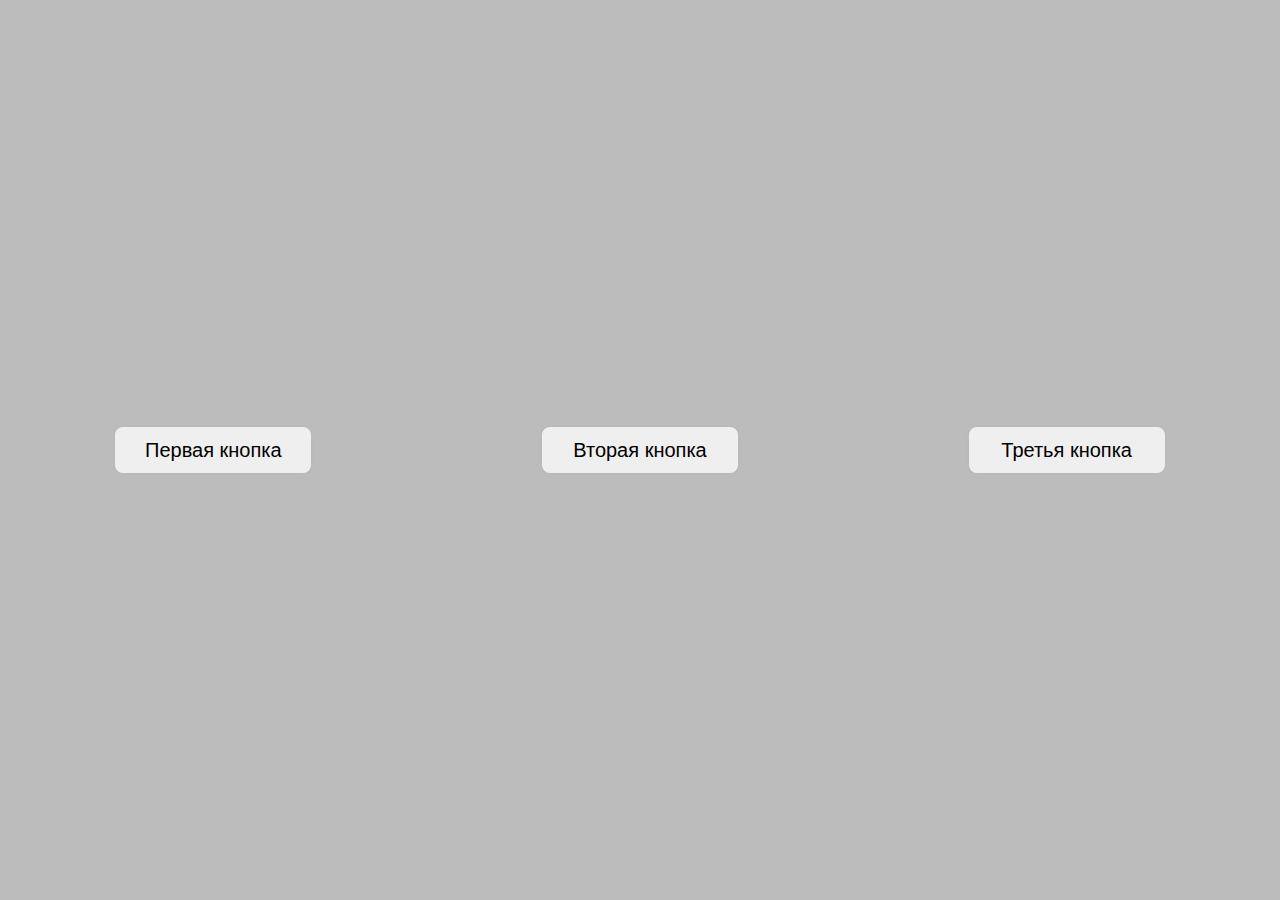
<file: index.html>
<!DOCTYPE html>
<html lang="en">
<head>
    <meta charset="UTF-8">
    <meta name="viewport" content="width=device-width, initial-scale=1.0">
    <meta http-equiv="X-UA-Compatible" content="ie=edge">
    <title>Task</title>
    <link rel="stylesheet" href="css/style.css">
</head>
<body id=body>
    <div class="content" id="content">
        <a href="https://www.google.com/"><button id="first">Первая кнопка</button></a>
        <button id="second">Вторая кнопка</button>
        <button id="third">Третья кнопка</button>
    </div>
    <script src="js/js.js"></script>
</body>
</html>
</file>
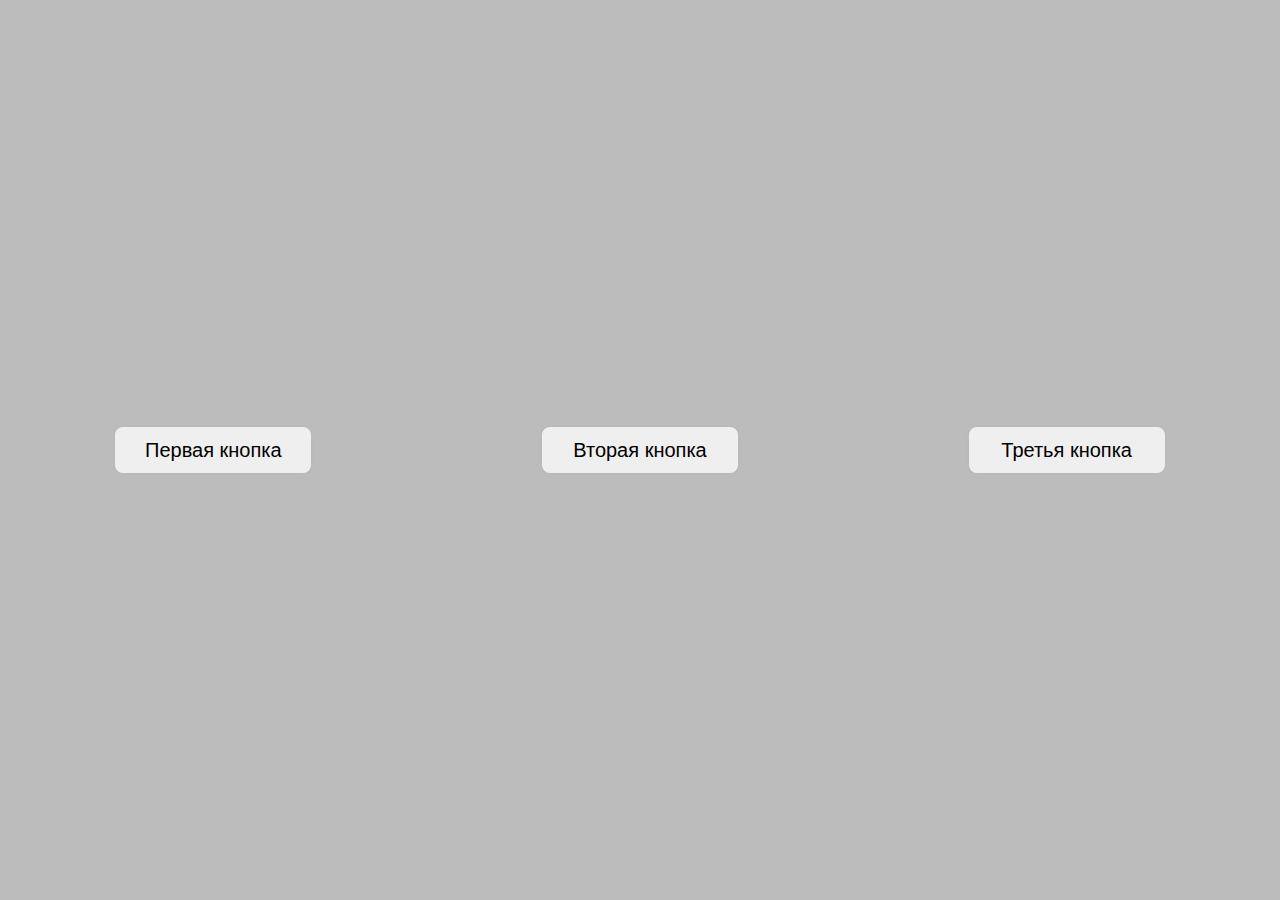
<file: button-task.html>
<!DOCTYPE html>
<html lang="en">
<head>
    <meta charset="UTF-8">
    <meta name="viewport" content="width=device-width, initial-scale=1.0">
    <meta http-equiv="X-UA-Compatible" content="ie=edge">
    <title>Button Task</title>
    <link rel="stylesheet" href="css/style.css">
</head>
<body id=body>
    <div class="content" id="content">
        <a href="https://www.google.com/"><button id="first">Первая кнопка</button></a>
        <button id="second">Вторая кнопка</button>
        <button id="third">Третья кнопка</button>
    </div>
    <script src="js/js.js"></script>
</body>
</html>
</file>
<file: css/style.css>
body{
    margin: 0;
    padding: 0;
    font-family: sans-serif;
}
.content button{
    position: relative;
    width: 200px;
    height:50px;
    border-radius: 10px;
    border: 2px solid#bababa;
    outline:none;
    cursor: pointer;
    font-size: 20px;
}
.content {
    background: #bcbcbc;
    display:flex;
    height:100vh;
    flex-flow: row wrap;
    justify-content: space-around;
    align-items: center;
    transition: all 0.35s ease;
}
.content button:before, .content button:after{
    height: 20px;
    width:20px;
    position: absolute;
    content: '';
    transition: all 0.35s ease;
    opacity: 0;
}

.content button:before{
    right:-25px;
    top:-15px;
    border-right: 3px solid red;
    border-top: 3px solid red;
    transform: translate(-100%, 50%);
}
.content button:after{
    left:-25px;
    bottom:-15px;
    border-left: 3px solid red;
    border-bottom: 3px solid red;
    transform: translate(100%,-50%);
}
.content button:hover:before,.content button:hover:after{
    transform: translate(0%,0%);
    opacity: 1;
}
.content button:focus{
    background: #c6c6c6;
}
.second-content {
    display:flex;
    height:100vh;   
    flex-flow: column wrap;
    justify-content: space-around;
    align-items: center;
    outline:none;
    font-size: 20px;
    
}
.block{
    border-radius: 10px;
    padding:15px;
    border: 2px solid#bababa;
}
</file>
